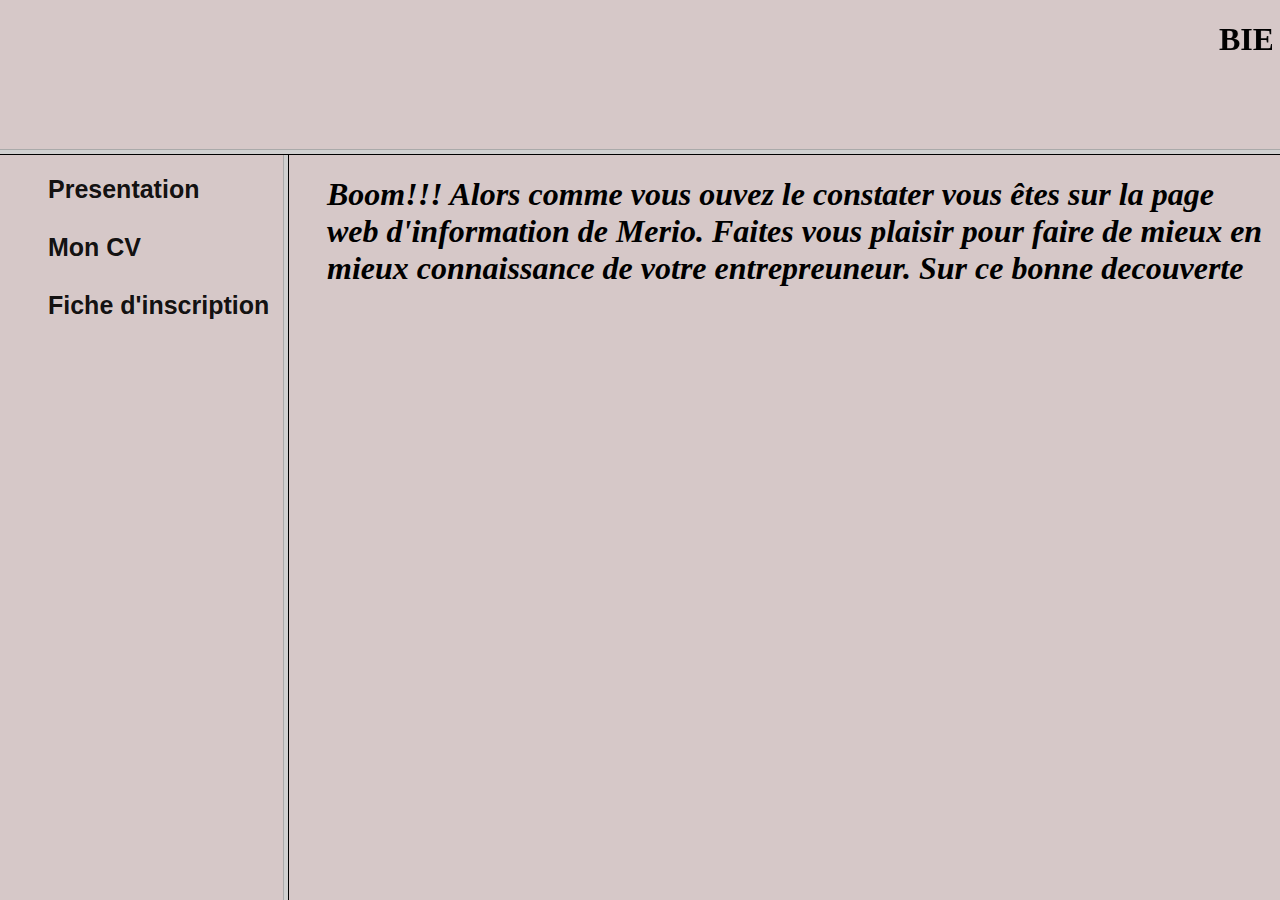
<file: index.html>
<!DOCTYPE html>
<html>
<head>
    <title>Ma page</title>
    <style>
        *{
            background-color:#d6c8c8 ;    
        }
    </style>
</head>
    <frameset rows="14%,70%">
        <frame src="A.htm">
        <frameset cols="20,70">
            <frame src="B.htm">
            <frame src="C.htm" name="traget" id="traget">
        </frameset>
    </frameset>
</html>
</file>
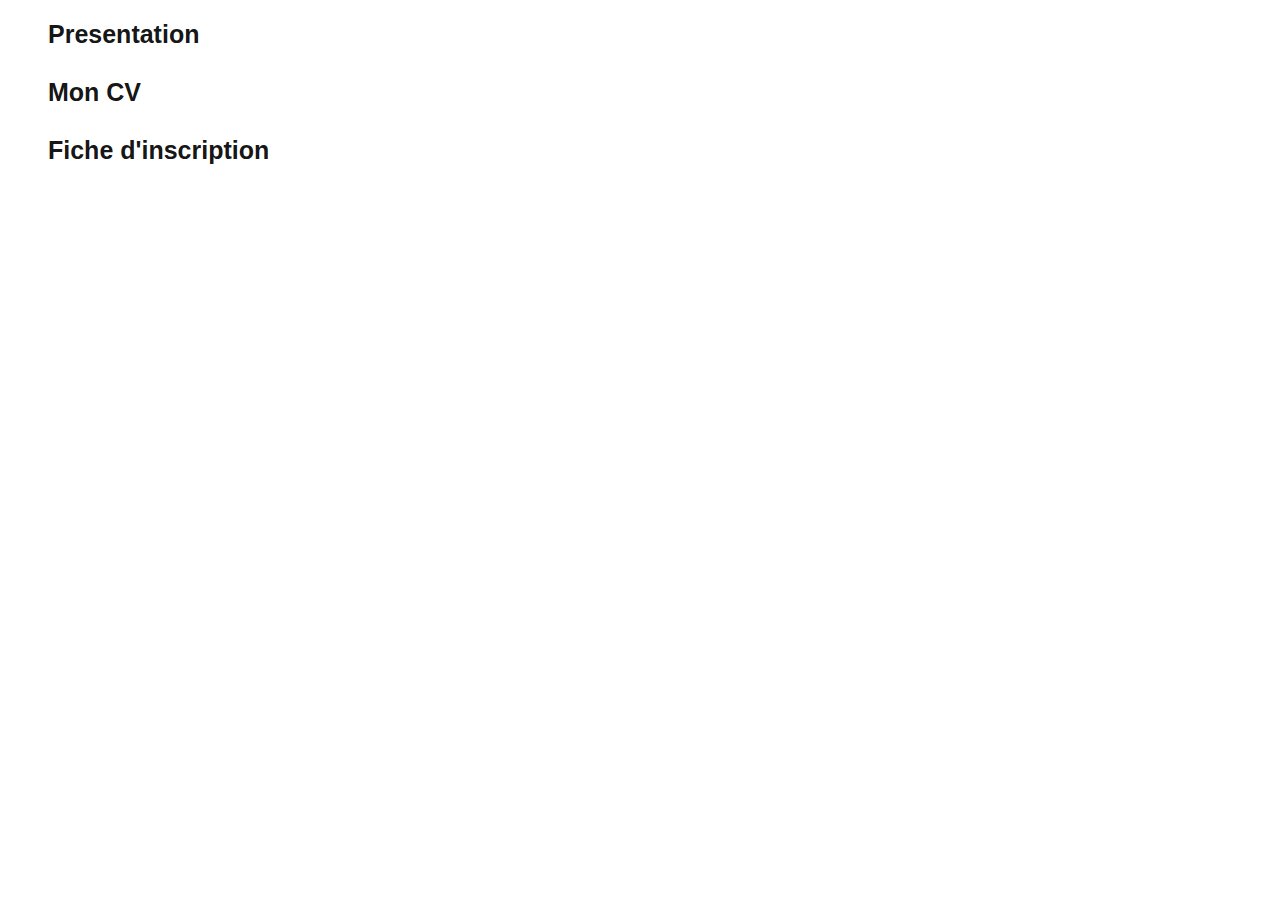
<file: B.htm>
<!DOCTYPE html>
<html>
    <head>
        <link rel="stylesheet" href="b.css">
    </head>
    <body>
        <ul>
            <li><a href="Pre.htm" target="traget">Presentation</a></li><br>
            <li><a href="CV.htm" target="traget">Mon CV</a></li><br>
            <li><a href="fiche.html" target="traget">Fiche d'inscription</a></li>
        </ul>
    </body>
</html>
</file>
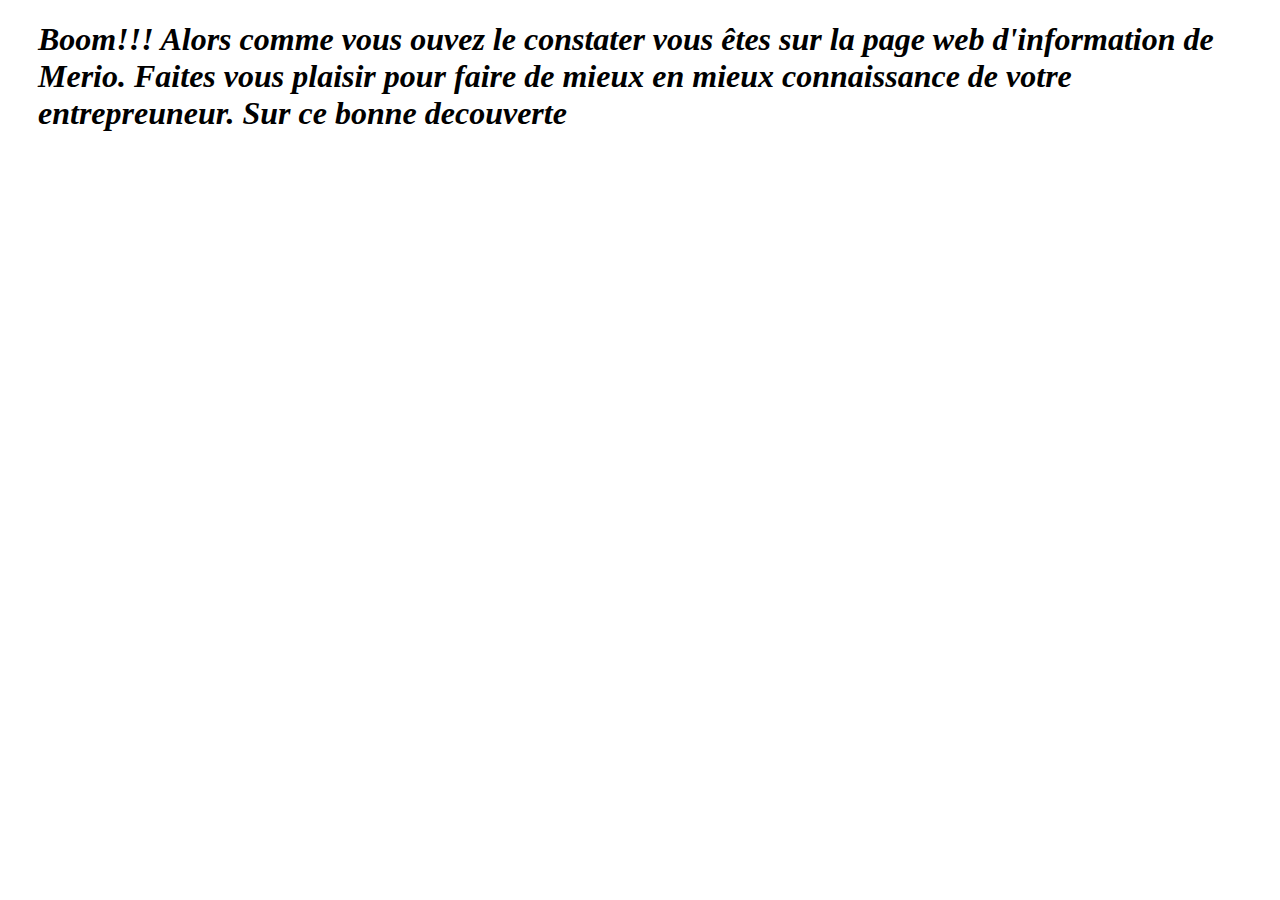
<file: C.htm>
<!DOCTYPE html>
<html>
    <head></head>
    <body>
        <h1 style="padding-left:30px;">
            <em>Boom!!! Alors comme vous ouvez le constater vous êtes sur la page web d'information de Merio. Faites vous plaisir pour faire de mieux en mieux connaissance de votre entrepreuneur. Sur ce bonne decouverte</em>
        </h1>
    </body>
</html>
</file>
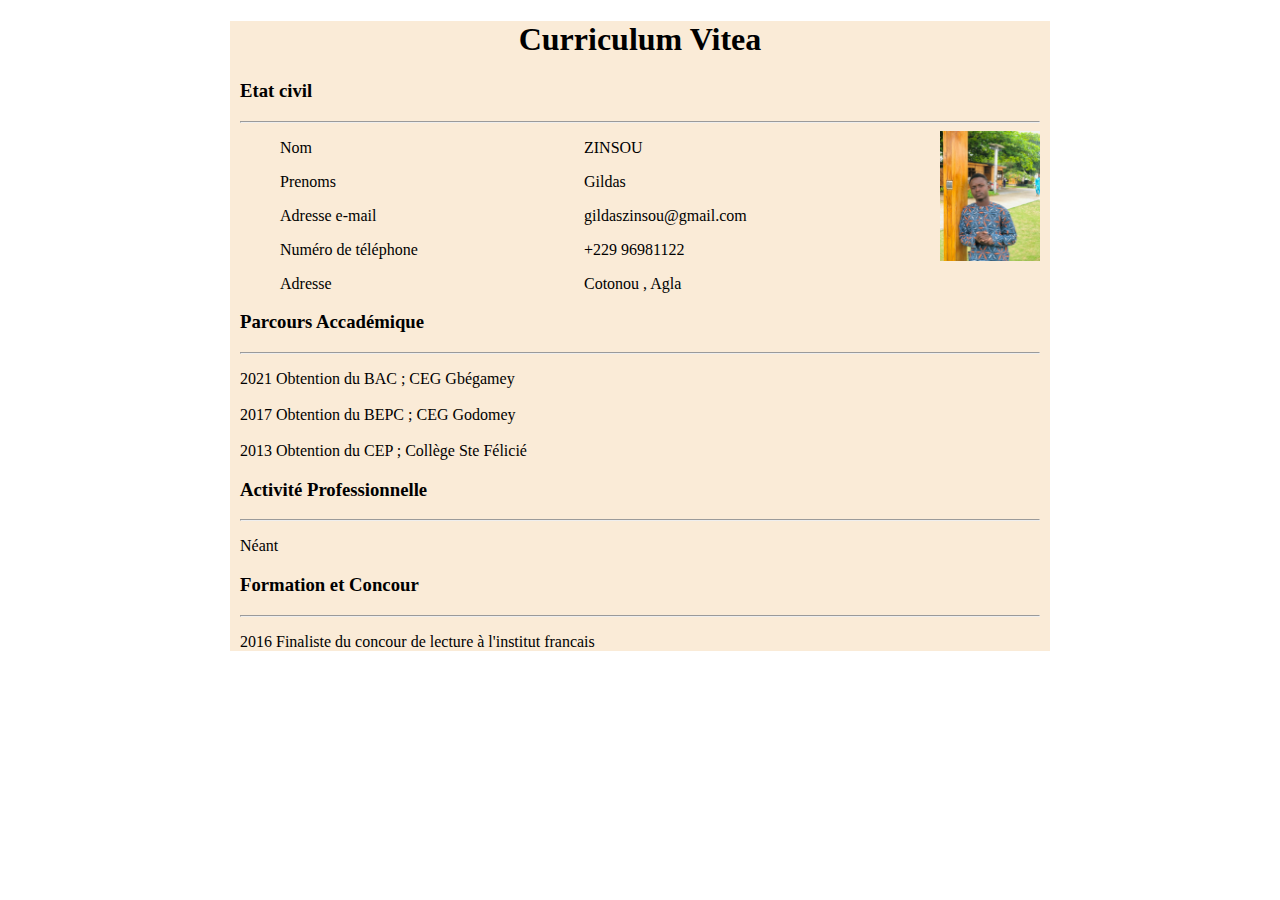
<file: CV.htm>
<!DOCTYPE html>
<html>
    <head>
        <title>Curruculum Vitea</title>
        <link rel="stylesheet" href="CV.css">
    </head>
    <body>
        <div class="special"><div><h1 align=center>Curriculum Vitea</h1></div>
        <h3>Etat civil</h3><hr>
        <img src="photo_2022-05-31_12-21-37.jpg" width="100px" height="130px" align=right>
        
        <div id="list"><ul>
            <li>Nom</li>
            <li>ZINSOU</li>
        </ul>
        <ul>
            <li>Prenoms</li>
            <li>Gildas</li>
        </ul>
        <ul>
            <li>Adresse e-mail</li>
            <li>gildaszinsou@gmail.com</li>
        </ul>
        <ul>
            <li>Numéro de téléphone</li>
            <li>+229 96981122</li>
        </ul>
        <ul>
            <li>Adresse</li>
            <li>Cotonou , Agla</li>
        </ul></div>
        <h3>Parcours Accadémique</h3><hr>
        <p>
            2021 Obtention du BAC ; CEG Gbégamey <br><br>
            2017 Obtention du BEPC ; CEG Godomey<br><br>
            2013 Obtention du CEP ; Collège Ste Félicié
        </p>
        <h3>Activité Professionnelle</h3><hr>
        <p>
            Néant 
        </p>
        <h3>Formation et Concour</h3><hr>
        <p>
            2016 Finaliste du concour de lecture à l'institut francais
        </p></div>
    </body>
</html>
</file>
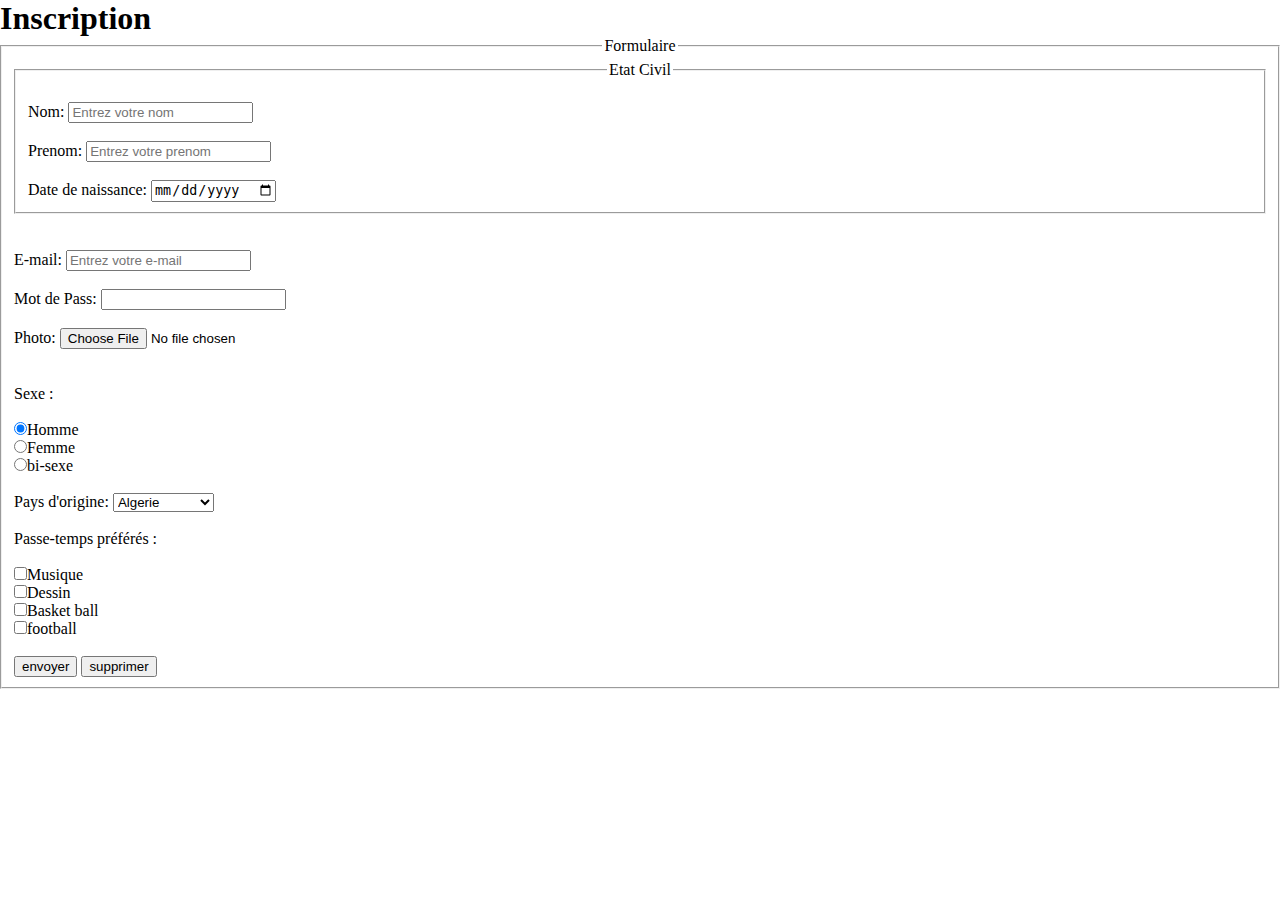
<file: formulaire.html>
<!DOCTYPE html>
<html>
    <head>
        <title>Formulaire</title>
        <style>
            *{
                margin: auto;
            }
        </style>
    </head>
    <body>
        <h1>Inscription</h1>
        <fieldset>
            <legend>Formulaire</legend>
            <fieldset>
                <legend>Etat Civil</legend>
                <br><label for="nom">Nom: </label>
                <input type="text" name="nom" placeholder="Entrez votre nom">
                <br><br><label for="prenom">Prenom: </label>
                <input type="text" name="prenom" placeholder="Entrez votre prenom">
                <br><br><label for="date">Date de naissance: </label>
                <input type="date" name="date" >
            </fieldset><br><br>
            <div >
                <label for="email">E-mail: </label>
                <input type="email" name="email" placeholder="Entrez votre e-mail">
                <br><br><label for="pass">Mot de Pass: </label>
                <input type="password" name="pass">
                <br><br><label for="photo">Photo: </label>
                <input type="file" placeholder="Choisir un fichier">
            </div>
            <br><br><label for="sexe">Sexe : </label>
            <br><br><input type="radio" value="homme" name="sex" checked>Homme
            <br><input type="radio" value="femme" name="sex">Femme
            <br><input type="radio" value="bisex" name="sex">bi-sexe
            <br><br><label for="pays">Pays d'origine: </label>
            <select name="pays">
                <option value="algerie">Algerie</option>
                <option value="allemagne">Allemagne</option>
                <option value="benin">Benin</option>
                <option value="burkina">Burkina Faso</option>
                <option value="brasil">Brasil</option>
                <option value="congo">Congo</option>
                <option value="cameroun">Cameroun</option>
                <option value="croitie">Croitie</option>
                <option value="canada">Canada</option>
                <option value="chine">Chine</option>
                <option value="costa rica">Costa Rica</option>
                <option value="danemark">Danemark</option>
                <option value="etats unis">Etat-Unis</option>
                <option value="ethiopie">Ethiopie</option>
                <option value="france">France</option>
                <option value="islande">Islande</option>
                <option value="japon">Japon</option>
            </select>
            <br><br><label>Passe-temps préférés : </label><br>
            <br><input type="checkbox" value="musique">Musique
            <br><input type="checkbox" value="dessin">Dessin
            <br><input type="checkbox" value="basket ball">Basket ball
            <br><input type="checkbox" value="football">football
            <br><br><input type="submit" value="envoyer">
            <input type="submit" value="supprimer">
        </fieldset>
    </body>
</html>
</file>
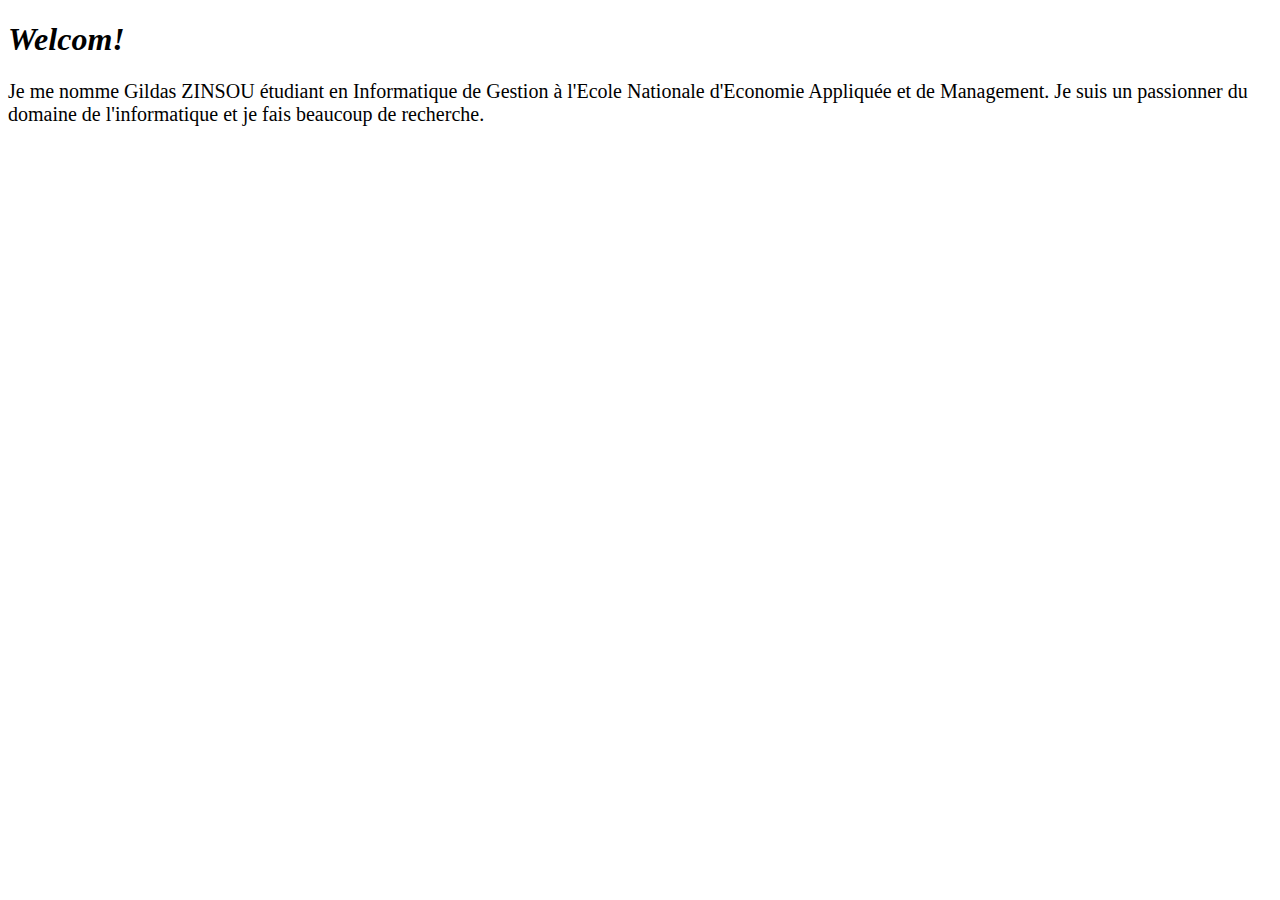
<file: Pre.htm>
<!DOCTYPE html>
<html>
    <head>
        <style>
            p{
                font-size: 20px;
            }
        </style>
    </head>
    <body>
        <h1>
            <em>Welcom!</em>
        </h1>
        <p>Je me nomme Gildas ZINSOU étudiant en Informatique de Gestion à l'Ecole Nationale d'Economie Appliquée et de Management.
            Je suis un passionner du domaine de l'informatique et je fais beaucoup de recherche.</p>
    </body>
</html>
</file>
<file: b.css>
*{
    font-family: Arial, Helvetica, sans-serif;
    font-size: 25px;
}


ul 
{
    margin-top: 20px;
    text-decoration: none;
    list-style: none;
}
a
{
    font-weight: bold;
    text-decoration: none;
    color: rgba(0, 0, 0, 0.932);
}
</file>
<file: CV.css>
ul
{
    list-style: none;
}
li
{
    display: inline-block; 
    width: 300px;
}
.special
{
    width: 800px ;
    margin: auto ;
    background-color: antiquewhite;
    padding: 0 10px;
}
</file>
